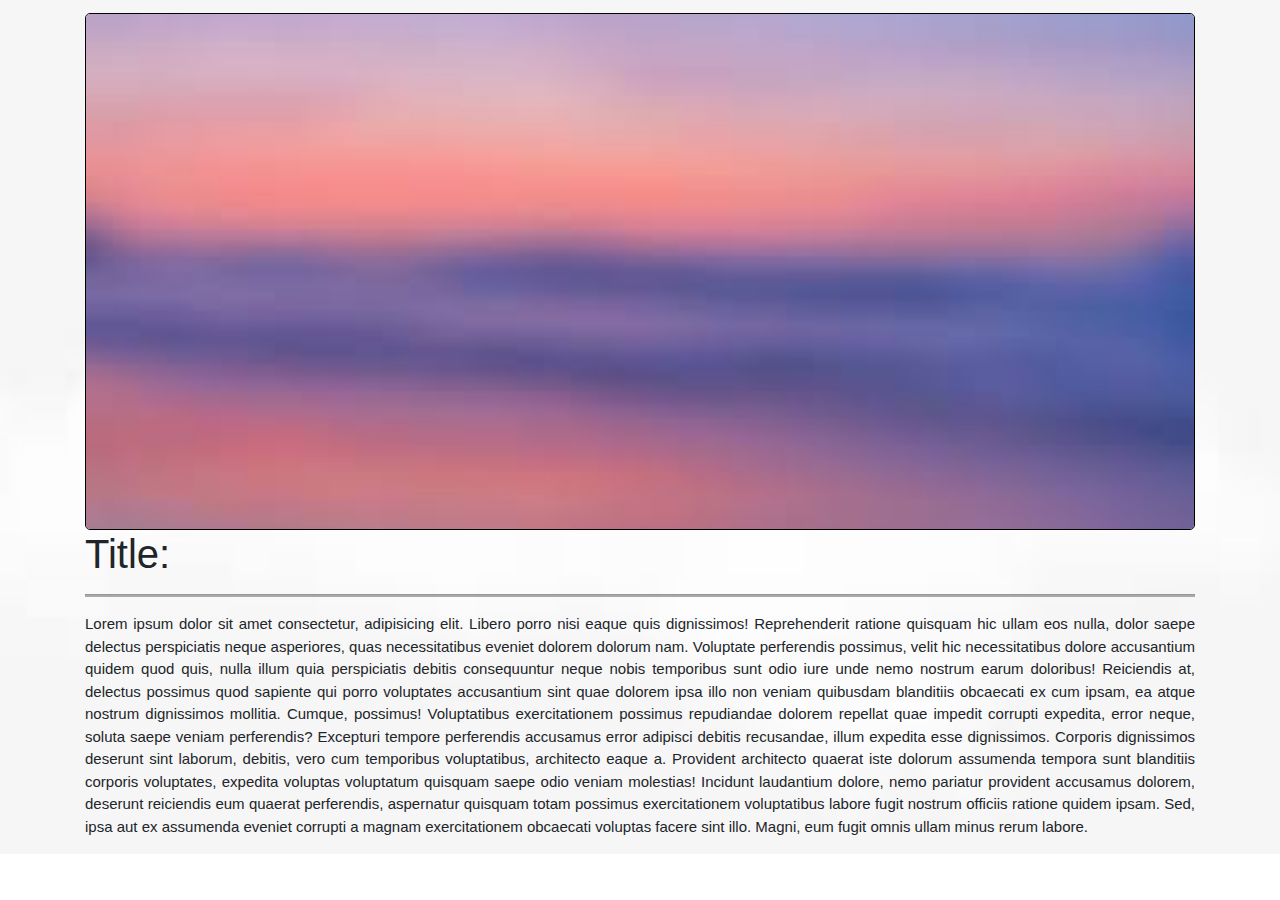
<file: Day 3/index.html>
<!DOCTYPE html>
<html lang="en">
  <head>
    <meta charset="UTF-8" />
    <meta http-equiv="X-UA-Compatible" content="IE=edge" />
    <meta name="viewport" content="width=device-width, initial-scale=1.0" />
    <title>Home</title>
    <link
      rel="stylesheet"
      href="https://stackpath.bootstrapcdn.com/bootstrap/4.4.1/css/bootstrap.min.css"
      integrity="sha384-Vkoo8x4CGsO3+Hhxv8T/Q5PaXtkKtu6ug5TOeNV6gBiFeWPGFN9MuhOf23Q9Ifjh"
      crossorigin="anonymous"
    />
    <script
      src="https://code.jquery.com/jquery-3.4.1.slim.min.js"
      integrity="sha384-J6qa4849blE2+poT4WnyKhv5vZF5SrPo0iEjwBvKU7imGFAV0wwj1yYfoRSJoZ+n"
      crossorigin="anonymous"
    ></script>
    <script
      src="https://cdn.jsdelivr.net/npm/popper.js@1.16.0/dist/umd/popper.min.js"
      integrity="sha384-Q6E9RHvbIyZFJoft+2mJbHaEWldlvI9IOYy5n3zV9zzTtmI3UksdQRVvoxMfooAo"
      crossorigin="anonymous"
    ></script>
    <script
      src="https://stackpath.bootstrapcdn.com/bootstrap/4.4.1/js/bootstrap.min.js"
      integrity="sha384-wfSDF2E50Y2D1uUdj0O3uMBJnjuUD4Ih7YwaYd1iqfktj0Uod8GCExl3Og8ifwB6"
      crossorigin="anonymous"
    ></script>

    <style>
      body {
        padding-top: 1%;
        background-image: url("back.jpg");
        background-size: cover;
        background-position: center;
        background-repeat: no-repeat;
      }
      img {
        width: 100%;
        height: auto;
        border: 1px solid black;
        border-radius: 5px;
      }
      .horizontal-line {
        height: 2px;
        color: darkgrey;
        background-color: darkgrey;
      }
      p {
        text-align: justify;
        text-justify: inter-word;
        font-size: 15px;
        font-family: "Segoe UI", Tahoma, Geneva, Verdana, sans-serif;
        font-weight: 500;
      }
    </style>
  </head>

  <body class="container">
    <div>
      <div>
        <img src="download.jpg" alt="This is bootstrap image" />
      </div>
      <div>
        <h1>Title:</h1>
      </div>
      <hr class="horizontal-line" />
      <div>
        <p>
          Lorem ipsum dolor sit amet consectetur, adipisicing elit. Libero porro
          nisi eaque quis dignissimos! Reprehenderit ratione quisquam hic ullam
          eos nulla, dolor saepe delectus perspiciatis neque asperiores, quas
          necessitatibus eveniet dolorem dolorum nam. Voluptate perferendis
          possimus, velit hic necessitatibus dolore accusantium quidem quod
          quis, nulla illum quia perspiciatis debitis consequuntur neque nobis
          temporibus sunt odio iure unde nemo nostrum earum doloribus!
          Reiciendis at, delectus possimus quod sapiente qui porro voluptates
          accusantium sint quae dolorem ipsa illo non veniam quibusdam
          blanditiis obcaecati ex cum ipsam, ea atque nostrum dignissimos
          mollitia. Cumque, possimus! Voluptatibus exercitationem possimus
          repudiandae dolorem repellat quae impedit corrupti expedita, error
          neque, soluta saepe veniam perferendis? Excepturi tempore perferendis
          accusamus error adipisci debitis recusandae, illum expedita esse
          dignissimos. Corporis dignissimos deserunt sint laborum, debitis, vero
          cum temporibus voluptatibus, architecto eaque a. Provident architecto
          quaerat iste dolorum assumenda tempora sunt blanditiis corporis
          voluptates, expedita voluptas voluptatum quisquam saepe odio veniam
          molestias! Incidunt laudantium dolore, nemo pariatur provident
          accusamus dolorem, deserunt reiciendis eum quaerat perferendis,
          aspernatur quisquam totam possimus exercitationem voluptatibus labore
          fugit nostrum officiis ratione quidem ipsam. Sed, ipsa aut ex
          assumenda eveniet corrupti a magnam exercitationem obcaecati voluptas
          facere sint illo. Magni, eum fugit omnis ullam minus rerum labore.
        </p>
      </div>
    </div>
  </body>
</html>
</file>
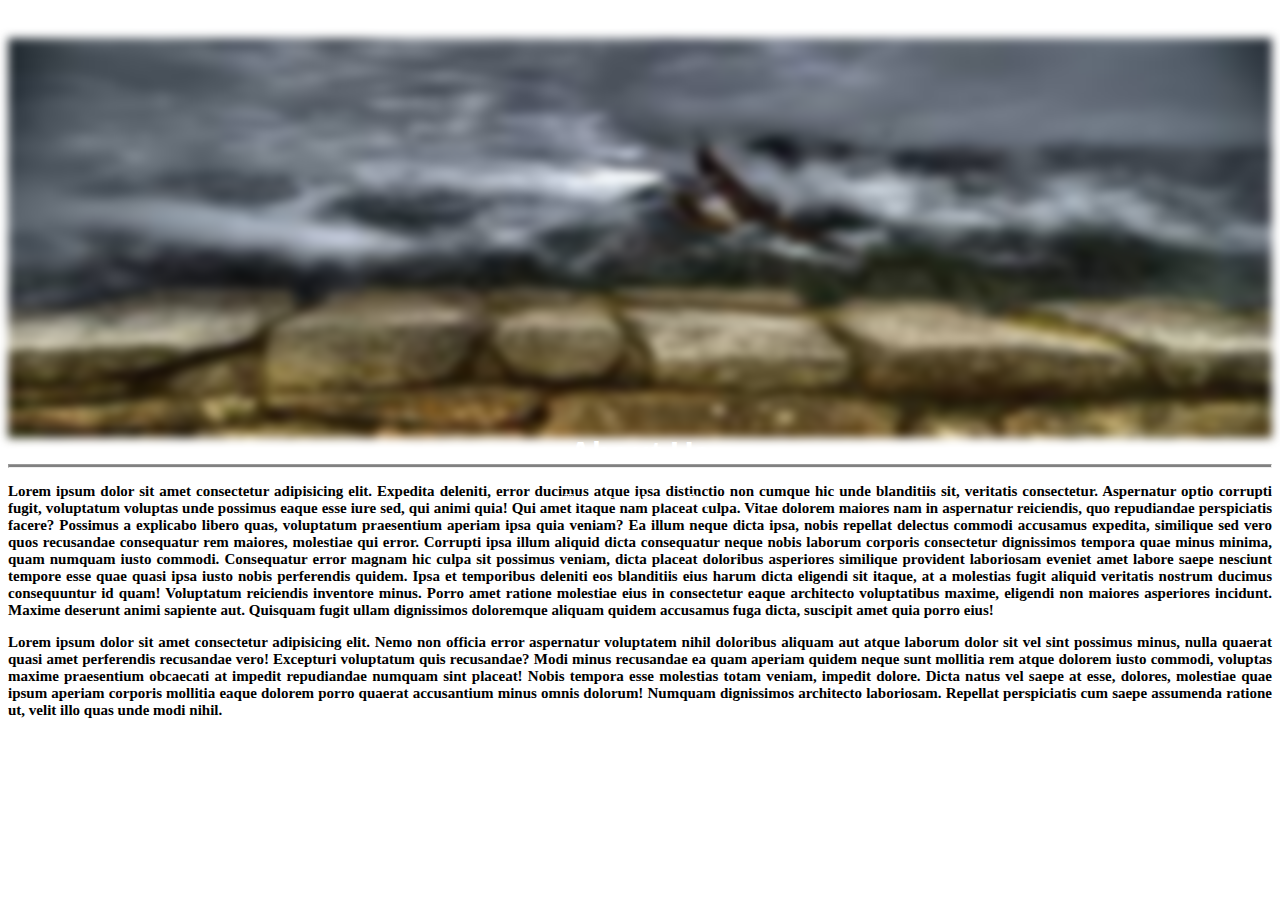
<file: AboutUs.html>
<!DOCTYPE html>
<html lang="en">
  <head>
    <meta charset="UTF-8" />
    <meta http-equiv="X-UA-Compatible" content="IE=edge" />
    <meta name="viewport" content="width=device-width, initial-scale=1.0" />
    <title>About Us</title>

    <style>
      .line {
        height: 2px;
        background-color: grey;
      }
      .paragraph-1 {
        text-align: justify;
        font-size: 15px;
        font-family:Cambria, Cochin, Georgia, Times, 'Times New Roman', serif;
        font-weight: bold;
      }
      .paragraph-2 {
        text-align: justify;
        font-size: 15px;
        font-family:Cambria, Cochin, Georgia, Times, 'Times New Roman', serif;
        font-weight: bold;
      }
      .img {
        display: block;
        width: 100%;
        height: 400px;
        filter: blur(5px);
        /* -webkit-filter: blur(8px); */
      }
      .centered {
        color: white;
        position: absolute;
        top: 48%;
        left: 50%;
        transform: translate(-50%, -50%);
        font-family: Helvetica;
      }
      .para-img{
        color: white;
        position: absolute;
        top: 54%;
        left: 50%;
        transform: translate(-50%, -50%);
        font: Helvetica;
        font-size: 14px;
      }
    </style>

    <link
      href="https://cdn.jsdelivr.net/npm/bootstrap@5.0.0-beta3/dist/css/bootstrap.min.css"
      rel="stylesheet"
      integrity="sha384-eOJMYsd53ii+scO/bJGFsiCZc+5NDVN2yr8+0RDqr0Ql0h+rP48ckxlpbzKgwra6"
      crossorigin="anonymous"
    />
    <script
      src="https://cdn.jsdelivr.net/npm/bootstrap@5.0.0-beta3/dist/js/bootstrap.bundle.min.js"
      integrity="sha384-JEW9xMcG8R+pH31jmWH6WWP0WintQrMb4s7ZOdauHnUtxwoG2vI5DkLtS3qm9Ekf"
      crossorigin="anonymous"
    ></script>
  </head>
  <body class="container" style="margin-top:3%; background-color:">
    <img src="IMG.jpg" class="img" alt="..." />
    <div>
      <h1 class="centered">About Us</h1><br>
      <p class="para-img">This was an About us Page</p>
      <hr class="line" />

      <div>
        <p class="paragraph-1">
          Lorem ipsum dolor sit amet consectetur adipisicing elit. Expedita
          deleniti, error ducimus atque ipsa distinctio non cumque hic unde
          blanditiis sit, veritatis consectetur. Aspernatur optio corrupti
          fugit, voluptatum voluptas unde possimus eaque esse iure sed, qui
          animi quia! Qui amet itaque nam placeat culpa. Vitae dolorem maiores
          nam in aspernatur reiciendis, quo repudiandae perspiciatis facere?
          Possimus a explicabo libero quas, voluptatum praesentium aperiam ipsa
          quia veniam? Ea illum neque dicta ipsa, nobis repellat delectus
          commodi accusamus expedita, similique sed vero quos recusandae
          consequatur rem maiores, molestiae qui error. Corrupti ipsa illum
          aliquid dicta consequatur neque nobis laborum corporis consectetur
          dignissimos tempora quae minus minima, quam numquam iusto commodi.
          Consequatur error magnam hic culpa sit possimus veniam, dicta placeat
          doloribus asperiores similique provident laboriosam eveniet amet
          labore saepe nesciunt tempore esse quae quasi ipsa iusto nobis
          perferendis quidem. Ipsa et temporibus deleniti eos blanditiis eius
          harum dicta eligendi sit itaque, at a molestias fugit aliquid
          veritatis nostrum ducimus consequuntur id quam! Voluptatum reiciendis
          inventore minus. Porro amet ratione molestiae eius in consectetur
          eaque architecto voluptatibus maxime, eligendi non maiores asperiores
          incidunt. Maxime deserunt animi sapiente aut. Quisquam fugit ullam
          dignissimos doloremque aliquam quidem accusamus fuga dicta, suscipit
          amet quia porro eius!
        </p>
        <p class="paragraph-2">
          Lorem ipsum dolor sit amet consectetur adipisicing elit. Nemo non
          officia error aspernatur voluptatem nihil doloribus aliquam aut atque
          laborum dolor sit vel sint possimus minus, nulla quaerat quasi amet
          perferendis recusandae vero! Excepturi voluptatum quis recusandae?
          Modi minus recusandae ea quam aperiam quidem neque sunt mollitia rem
          atque dolorem iusto commodi, voluptas maxime praesentium obcaecati at
          impedit repudiandae numquam sint placeat! Nobis tempora esse molestias
          totam veniam, impedit dolore. Dicta natus vel saepe at esse, dolores,
          molestiae quae ipsum aperiam corporis mollitia eaque dolorem porro
          quaerat accusantium minus omnis dolorum! Numquam dignissimos
          architecto laboriosam. Repellat perspiciatis cum saepe assumenda
          ratione ut, velit illo quas unde modi nihil.
        </p>
      </div>
    </div>
  </body>
</html>
</file>
